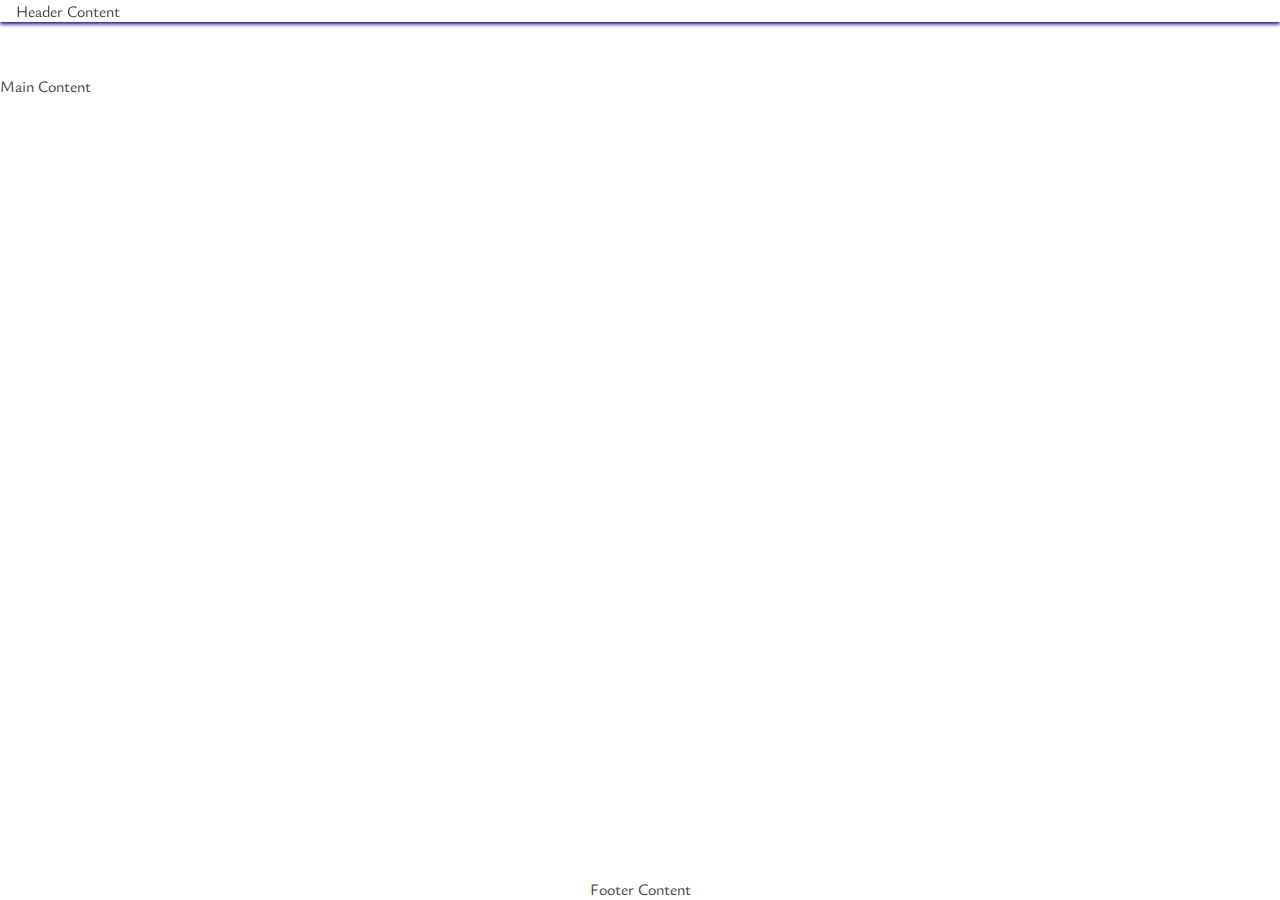
<file: index.html>
<!DOCTYPE html>
<html lang="en">
<head>
    <meta charset="UTF-8">
    <meta name="viewport" content="width=device-width, initial-scale=1.0">
    <title>Major Cleans</title>
    <!-- Links -->
    <link rel="stylesheet" href="assets/css/styles.css">
</head>
<body>
    <header>
        Header Content
    </header>
    <main>
        Main Content
    </main>
    <footer>
        Footer Content
    </footer>
</body>
</html>
</file>
<file: assets/css/styles.css>
/* Google Fonts Import */
@import url('https://fonts.googleapis.com/css2?family=Raleway:ital,wght@0,100..900;1,100..900&family=Ysabeau+Office:ital,wght@0,1..1000;1,1..1000&display=swap');

/* Asterisk Wildcard Selector to override default styles added by browser*/
    * {
        margin: 0;
        padding: 0;
        box-sizing: border-box;
    }

/* General page styles */

    body {
        /* Use flexbox to create a full-height layout */
        min-height: 100vh; /* Ensure the body takes up at least the full viewport height */
        display: flex;
        flex-direction: column;
        /* General font styles */
        font-family: 'Ysabeau Office', sans-serif;
        color: #3a3a3a;
    }

    .center-text-us {
        /* Center text in the main content */
        text-align: center; /* Center text */
        font-size: 1.2em;
        margin: 1rem; /* Add margin around centered text */
        margin-top: 8.5rem;
    }

    #center-text-us {
        /* Center text in the main content */
        text-align: center; /* Center text */
        font-size: 1.2em;
        margin: 1rem; /* Add margin around centered text */
        margin-top: 2.5rem;
    }

    .capitalize-text {
        /* Capitalize text */
        text-transform: capitalize; /* Capitalize text */
    }

    .enlarge-text {
        /* Enlarge text */
        font-size: 2.5rem; /* Increase font size */
        font-weight: bold; /* Make text bold */
    }

    .heading-color {
        /* Heading color */
        color: #000080; /* Dark blue color for headings */
    }

    .page-header-color {
    /* Style for the background color at the top of each page */
    background-color: #f0f0f0; /* Light background color for contrast */
    width: 100%; /* Full width for background color section */
    height: 200px; /* Full height for background color section */
}
/* 404 Error Page Styles */

#error-image {
    /* Style for the 404 image */
    width: 400px; /* Fixed width for 404 image */
    height: 400px; /* Fixed height for 404 image */
    background: url('../images/error-image.jpg'); /* Background image for 404 */
    background-size: cover; /* Cover the entire area */
    background-position: center center; /* Center the image */
    background-repeat: no-repeat; /* Prevent image repetition */
    box-shadow: 0 2px 4px #000080; /* Add shadow for 404 image */
    z-index: 1; /* Ensure 404 image is behind other content */
    margin-top: 2rem; /* Add top margin for spacing */
    border-radius: 50px; /* Rounded corners for 404 image */
}

/* Header styles */

header {
    /* look for background image to use here */
    background-color: #ffffff;
    padding: 0 1rem; /* Add padding to the header */
    position: fixed; /* Fix the header to the top of the viewport */
    z-index: 100;
    width: 100%;
    box-shadow: 0 2px 4px #000080; /* Add shadow for header */
    display:flex; 
    justify-content: space-between; /* Space between logo and menu */
    align-items: baseline; /* Center items vertically */
}

header a {
    /* Style links in the header */
    color: #3a3a3a;
    text-decoration: none;
    font-weight: 500;
    margin-right: 1rem; /* Add space between links */
}

#logo {
    /* Center the logo horizontally */
    font-family: 'Raleway', sans-serif;
    text-transform: uppercase;
    color: #000080;
    letter-spacing: 1px;
}

#menu {
    /* Style list items in the menu */
    list-style: none; /* Remove default list styling */
    letter-spacing: 2px;
    font-size: 110%;
}

#menu li {
    margin-bottom: 10px;
}

.menu-toggle-label {
    font-size: 2rem; /* Increase font size for the menu toggle */
}

.active {
    /* Style for active links */
    color: #000080; /* Tomato color for active link */
    font-weight: bold;
    border-bottom: 2px solid black; /* Underline effect */
}

/* Navigation dropdown styles */

nav {
    position: absolute; /* Position relative for dropdown */
    background-color: #ffffff; /* Background color for dropdown */
    width: 100%; /* Full width for dropdown */
    padding: 0 1rem; /* Add padding to the dropdown */
    display: none; /* Hide dropdown by default */
    top: 100%;
    left: 0; /* Align dropdown to the left */
    box-shadow: 0 2px 4px #000080; /* Add shadow for dropdown */
}

/* Nav-toggle styles */

#menu-toggle:checked~nav {
    display: block; /* Show dropdown when toggle is checked */
}

#menu-toggle {
    display: none; /* Hide the checkbox input */
}

/* Main content styles */
main {
    /* Make main element take up any surplus space and push footer down*/
    flex: 1 0 auto;
    margin-top: 47px; /* Offset for fixed header */
}

.welcome-text {
    /* Style for welcome text */
    font-family: 'Raleway', sans-serif;
    font-size: 2rem; /* Font size for welcome text */
    color: #f0f0f0; /* Use a white for welcome text */
    margin: 1rem; /* Add margin around welcome text */
    text-align: center; /* Center the welcome text */
    text-transform: uppercase; /* Transform text to uppercase */
    margin-top: 0px; /* Add top margin for spacing */
    position: relative; /* Position relative for welcome text */
}

#welcome-section {
    /* Style for welcome section */
    display: flex; /* Use flexbox for layout */
    flex-direction: column; /* Arrange items in a column */
    align-items: center; /* Center items horizontally */
    justify-content: center; /* Center items vertically */
    padding: 2rem; /* Add padding to the welcome section */
    background-color: rgba(0, 0, 240, 0.7); /* Light background color for contrast */
    margin-top: 20px; /* Add top margin for spacing */
    z-index: 1; /* Ensure welcome section is above other content */
    border-radius: 50px; /* Rounded corners for welcome section */
}

#welcome-section>a {
    text-decoration: none; /* Remove underline from links */
    color: #f0f0f0; /* Use a white color for links */
    font-weight: bold; /* Make links bold */
}

#welcome-section>a:hover {
    /* Style for links on hover */
    color: black; /* Text turns to black when user hovers */
    border-bottom: 2px solid #000080; /* Underline effect on hover */
}

/* Main Image Styles */

#main-image {
    width: 100%; /* Full width for header image */
    height: 400px; /* Fixed height for header image */
    background: url('../images/header-picture.jpg'); /* Background image for header */
    background-size: cover; /* Cover the entire area */
    background-position: center; /* Center the image */
    box-shadow: 0 2px 4px #000080; /* Add shadow for header image */
    margin-top: 0; /* Remove top margin for header image */
    z-index: -1; /* Ensure header image is behind other content */
}

.valet {
    /* Style for the main content section */
    display: flex; /* Use flexbox for layout */
    flex-direction: column; /* Arrange items in a column */
    align-items: center; /* Center items horizontally */
    justify-content: center; /* Center items vertically */
    padding: 2rem; /* Add padding to the main content section */
    background-color: #f0f0f0; /* Light background color for contrast */
}

.button {
    /* Style for buttons */
    background-color: #000080; /* Dark blue background */
    color: white; /* White text color */
    border: none; /* Remove border */
    border-radius: 5px; /* Rounded corners */
    cursor: pointer; /* Pointer cursor on hover */
    font-size: 1.5rem; /* Font size for button */
    text-transform: capitalize; /* Capitalize button text */
    display: block; /* Make button a block element */
    margin: 0 auto; /* Center the button horizontally */
    text-decoration: none;
    padding: 20px 40px; /* Add padding to the button */
}

.button:hover {
    /* Style for button on hover */
    background-color: #0000ff; /* Lighter blue on hover */
    color: white; /* Keep text color white */
}

/* About Us Page Styles */
#about-us {
    /* Style for the about us section */
    display: flex; /* Use flexbox for layout */
}

/* Contact us Page Styles */

#contact-us-picture {
    background-image: url(../images/contact-us-picture.jpg);
    background-repeat: no-repeat;
    background-size: cover;
    width: 100%;
    height: 100vh;
}

#quote-form {
    color: #00ffff;
    background-color: rgba(60, 60, 60, 0.6);
    padding: 30px;
}

.text-input {
    background: transparent;
    color: #ffffff;
    width: 100%;
    height: 25px;
    margin: 5px 0 20px 0;
    border: 1px solid #00ffff;
    border-radius: 2px;
    padding: 0 5px;
}

option {
    color: #000000;
}

#quote-button {
    justify-items: center;
    margin-top: 10px;
    border-radius: 5px;
    padding: 15px 32px;
    font-size: 100%;
    background-color: #00ffff;
    color: #000000;
    font-weight: bold;
    font-size: xx-large;
}

#quote-button:hover {
    background-color: #000080; /* Dark blue on hover */
    color: white; /* White text color on hover */
}

#red {
    color: red;
    margin: 15px;
}

/*Services Page Styles*/

#squeeze-me-in {
    display: flex;
}

.description {
    flex-direction: column;
    justify-items: center;
    padding: 20px 20px;
    margin: 20px 10px;
}

.background-color {
    list-style: none;
    color: #f0f0f0;
    background-color: #0000ff;
    border-radius: 10px;
}

.blue {
    color: #000080;
}

#refresh-me {
    display: flex;
}

#showroom-clean {
    display: flex;
}

/* Testimonial Page Style */

/* Footer styles */

footer {
    background-color: white;
    display: flex;
    justify-content: center; /* Center footer content */
}

div #social-icons {
    display: flex;
    justify-content: center; /* Center social icons */
    padding: 1rem; /* Add padding to the footer */
    gap: 1rem; /* Add space between social icons */
}

/* Meduia Queries for Responsive Design */

/* Responsive design for mobiles and larger screens */
@media screen and (min-width: 360px) {

    .welcome-text {
        font-size: 1.2rem; /* Adjust font size for welcome text */
        margin-top: 0; 
    }

    main {
        margin-top: 44px; /* Adjust top margin for main content */
    }

    #main-image {
        height: 300px; /* Adjust height for header image */
        display: flex; /* Use flexbox for header image */
        align-items: center; /* Center content vertically */
        justify-content: center; /* Center content horizontally */
    }

    #valet-button {
        /* Style for the valet button */
        background-color: #000080; /* Dark blue background */
        color: white; /* White text color */
        border: none; /* Remove border */
        border-radius: 5px; /* Rounded corners */
        cursor: pointer; /* Pointer cursor on hover */
        font-size: 1rem; /* Font size for button */
        text-transform: capitalize; /* Capitalize button text */
        display: block; /* Make button a block element */
        margin: 0 auto; /* Center the button horizontally */
        text-decoration: none;
    }

    #valet-button:hover {
        /* Style for valet button on hover */
        background-color: #0000ff; /* Lighter blue on hover */
        color: white; /* Keep text color white */
    }

    .valet {
        /* Style for the main content section */
        display: flex; /* Use flexbox for layout */
        flex-direction: column; /* Arrange items in a column */
        align-items: center; /* Center items horizontally */
        justify-content: center; /* Center items vertically */
        padding: 2rem; /* Add padding to the main content section */
        background-color: #f0f0f0; /* Light background color for contrast */
}

    #lifestyles {
        display: flex; /* Use flexbox for layout */
        flex-wrap: wrap; /* Allow items to wrap to the next line */
        justify-content: center; /* Center items horizontally */
        gap: 20px; /* Add space between items */
        margin-top: 20px; /* Add top margin for reasons section */
}

    #foam-picture {
        width: 300px; /* Full width for foam picture */
        height: 300px; /* Fixed height for foam picture */
        background: url('../images/foam-picture-1.jpg'); /* Background image for foam */
        background-size: cover; /* Cover the entire area */
        background-position: center; /* Center the image */
        box-shadow: 0 2px 4px #000080; /* Add shadow for foam picture */
        border-radius: 50%; /* Make the foam picture circular */
        margin: 20px; /* Add top margin for foam picture */
}

    .one-two li, .three-four li {
        /* Style for list items in the main content */
        width: 100%; /* Full width for list items */
        text-align: center; /* Center text in list items */
        font-size: 1.2rem; /* Font size for list items */
        margin-bottom: 10px; /* Add space between list items */
        list-style: none; /* Remove default list styling */
    }

    .center-text {
        /* Center text in the main content */
        text-align: center; /* Center text */
        /*margin: 1rem; /* Add margin around centered text */
        margin-top: 2.5rem;
    }

    #beginning {
        display: flex;
        position: relative;
        height: 240px;
    }

    .container {
        width: 60%;
        zoom: 60%;
    }

    #first {
        position: absolute;
        width: 75%;
        height: 250px;
        background-color: #0000ff;
        border-radius: 50px;
        text-size-adjust: 80%;
        color: #f0f0f0;
        margin-top: 100px;
        transform: translate(10px,10px);
        padding: 20px;
    }

    #ste-john {
        position: relative;
        background-image: url(../images/ste-and-john.jpg);
        background-position: 50% 10%;
        background-repeat: no-repeat;
        Height: 400px;
        transform: translate(380px,10px);
        zoom: 60%;
        border-radius: 50px;
        z-index: -1;
        box-shadow: 0 2px 4px #000080;
    }

    #present {
        display: flex;
        position: relative;
        height: 210px;
    }
    
    #second {
        position: absolute;
        width: 75%;
        height: 220px;
        background-color: #0000ff;
        border-radius: 50px;
        text-size-adjust: 80%;
        color: #f0f0f0;
        margin-top: 100px;
        transform: translate(10px,10px);
        left: 70px;
        padding: 20px;
    }

    #car-image {
        position: relative;
        background-image: url(../images/foam-picture-2.jpg);
        background-repeat: no-repeat;
        background-position: 30% 65%;
        Height: 400px;
        transform: translate(10px,0px);
        zoom: 60%;
        border-radius: 50px;
        z-index: -1;
        box-shadow: 0 2px 4px #000080;
    }

    #future {
        display: flex;
        position: relative;
        height: 350px;
    }

    #thrid {
        position: absolute;
        width: 75%;
        height: 220px;
        background-color: #0000ff;
        border-radius: 50px;
        text-size-adjust: 80%;
        color: #f0f0f0;
        margin-top: 100px;
        transform: translate(10px,10px);
        padding: 20px;
    }

    #twocars-image {
        position: relative;
        background-image: url(../images/2-cars.jpg);
        background-repeat: no-repeat;
        background-position: 55% 50%;
        Height: 400px;
        transform: translate(380px,10px);
        zoom: 60%;
        border-radius: 50px;
        z-index: -1;
        box-shadow: 0 2px 4px #000080;
    }

    #contact-us-picture {
        background-image: url(../images/contact-us-picture.jpg);
        background-repeat: no-repeat;
        background-size: cover;
        background-position-x: 55%;
        width: 100%;
        height: 1000px;
    }

    #quote-form {
        display: flex;
        color: #ffffff;
        justify-content: center;
        align-items: center;
        flex-direction: column;
        max-width: 400px;
        height: 850px;
    }

    #quote-form>h2 {
        margin-bottom: 30px;
    }

    /* Testimonial Page Styles */

    .container-one {
        padding: 20px;
        width: 75%;
        height: 420px;
    }

    #tesla-testimonial {
        background-image: url(../images/tesla-testimonial.jpg);
        background-repeat: no-repeat;
        background-size: cover;
        background-position: center;
        border-radius: 50px;
        width: 100%;
        height: 400px;
        box-shadow: 0 2px 4px #0000ff;
    }

    #volvo-testimonial {
        background-image: url(../images/volvo-testimonial.jpg);
        background-repeat: no-repeat;
        background-size: cover;
        background-position: 60%;
        border-radius: 50px;
        width: 100%;
        height: 400px;
        box-shadow: 0 2px 4px #0000ff;
    }

    .testimonial-text {
        color: #f0f0f0;
        background-color: #000080;
        border-radius: 50px;
        padding: 20px;
        margin-top: 10px;
        width: 90%;
        justify-self: center;
        margin-bottom: 20px;
    }

    #error-image {
        width: 300px; /* Fixed width for 404 image */
        height: 300px; /* Fixed height for 404 image */
        position: relative; /* Position relative for 404 image */
        left: 25px;
    }
}

/* Responsive design for tablets and larger screens */
@media screen and (min-width: 768px) {
    /* Header */
    nav {
        display: inline-block;
        position : relative; 
        width: fit-content; 
        padding-right: 1rem; /* Add padding to the right */
        box-shadow: none; /* Remove shadow for larger screens */
        margin: auto; /* Center the nav */
    }

    #menu {
        display: flex; /* Use flexbox for horizontal layout */
        flex-direction: row; /* Arrange items in a row */
        align-items: center; /* Center items vertically */
    }

    .menu-toggle-label {
        display: none; /* Hide the menu toggle label on larger screens */
    }

    main {
        margin-top: 75px; /* Remove top margin for main content */
    }

    #logo {
        font-size: 1.8rem; /* Increase logo font size */
        line-height: 75px; /* Adjust line height for better spacing */
    }

    #foam-picture {
        width: 300px; /* Full width for foam picture */
        height: 300px; /* Fixed height for foam picture */
        background: url('../images/foam-picture-1.jpg'); /* Background image for foam */
        background-size: cover; /* Cover the entire area */
        background-position: center; /* Center the image */
        box-shadow: 0 2px 4px #000080; /* Add shadow for foam picture */
        margin: 20px; /* Add top margin for foam picture */
    }

    .center-text {
        /* Center text in the main content */
        text-align: center; /* Center text */
        margin: 1rem; /* Add margin around centered text */
        margin-top: 4.5rem;
    }

     #beginning {
        display: flex;
        position: relative;
        height: 130px;
    }

    .container {
        width: 60%;
        zoom: 60%;
    }

    #first {
        position: absolute;
        width: 75%;
        height: 130px;
        background-color: #0000ff;
        border-radius: 50px;
        color: #f0f0f0;
        margin-top: 100px;
        transform: translate(10px,10px);
    }

    #ste-john {
        position: relative;
        background-image: url(../images/ste-and-john.jpg);
        background-position: 50% 10%;
        background-repeat: no-repeat;
        Height: 400px;
        transform: translate(820px,10px);
        zoom: 60%;
        z-index: -1;
        border-radius: 50px;
        box-shadow: 0 2px 4px #000080;
    }

    #present {
        display: flex;
        position: relative;
        height: 120px;
    }
    
    #second {
        position: absolute;
        width: 75%;
        height: 120px;
        background-color: #0000ff;
        border-radius: 50px;
        color: #f0f0f0;
        margin-top: 100px;
        transform: translate(120px,10px);
        left: 70px;
    }

    #car-image {
        position: relative;
        background-image: url(../images/foam-picture-2.jpg);
        background-repeat: no-repeat;
        background-position: 30% 65%;
        Height: 400px;
        transform: translate(10px,0px);
        zoom: 60%;
        border-radius: 50px;
        z-index: -1;
        box-shadow: 0 2px 4px #000080;
    }

    #future {
        display: flex;
        position: relative;
        height: 250px;
    }

    #thrid {
        position: absolute;
        width: 75%;
        height: 130px;
        background-color: #0000ff;
        border-radius: 50px;
        text-size-adjust: 80%;
        color: #f0f0f0;
        margin-top: 100px;
        transform: translate(10px,10px);
    }

    #twocars-image {
        position: relative;
        background-image: url(../images/2-cars.jpg);
        background-repeat: no-repeat;
        background-position: 55% 50%;
        Height: 400px;
        transform: translate(820px,10px);
        zoom: 60%;
        border-radius: 50px;
        z-index: -1;
        box-shadow: 0 2px 4px #000080;
    }

    #contact-us-picture {
        background-image: url(../images/contact-us-picture.jpg);
        background-repeat: no-repeat;
        background-size: cover;
        background-position-x: 55%;
        width: 100%;
        height: 100vh;
    }

    #quote-form {
        display: flex;
        color: #ffffff;
        justify-content: center;
        align-items: center;
        flex-direction: row;
        flex-wrap: wrap;
        padding: 40px 40px;
        max-width: 400px;
        height: 800px;
        position: relative;
        left: 350px; /* Adjust position for better alignment */
    }

    #squeeze-list {
        background-image: url(../images/squeeze-me-in.jpg);
        background-repeat: no-repeat;
        background-size: cover;
        border-radius: 50px;
        width: 400px;
        height: 400px;
        flex: 1 0 auto;
        order: 0;
    }

    #refresh-list {
        background-image: url(../images/refresh-me.jpg);
        background-repeat: no-repeat;
        background-size: cover;
        border-radius: 50px;
        width: 400px;
        height: 400px;
        flex: 1 0 auto;
        order: 1;
    }

    #showroom-list {
        background-image: url(../images/showroom-clean.jpg);
        background-repeat: no-repeat;
        background-size: cover;
        border-radius: 50px;
        width: 400px;
        height: 400px;
        flex: 1 0 auto;
    }

    #tesla-testimonial {
        background-position-y: 60%;
    }

    #error-image {
        width: 400px; /* Fixed width for 404 image */
        height: 400px; /* Fixed height for 404 image */
        position: relative; /* Position relative for 404 image */
        left: 200px; /* Adjust position for better alignment */
    }
}

/* Responsive design for laptops and larger screens */
@media screen and (min-width: 992px) {
    /* Header */
     nav {
        display: inline-block;
        position : relative; 
        width: fit-content; 
        padding-right: 1rem; /* Add padding to the right */
        box-shadow: none; /* Remove shadow for larger screens */
    } 

    main {
        margin-top: 75px; /* Remove top margin for main content */
    }

    #logo {
        font-size: 2.5rem; /* Increase logo font size */
        line-height: 75px; /* Adjust line height for better spacing */
        margin: 0 0.5rem;
    }

    #menu a:hover {
        /* Style for links on hover */
        color: #000080; 
        border-bottom: 2px solid black; /* Underline effect on hover */
    }

    .valet {
        /* Style for the main content section */
        display: flex; /* Use flexbox for layout */
        flex-direction: column; /* Arrange items in a column */
        align-items: center; /* Center items horizontally */
        justify-content: center; /* Center items vertically */
        padding: 2rem; /* Add padding to the main content section */
        background-color: #f0f0f0; /* Light background color for contrast */
    }

    #lifestyles {
        display: flex; /* Use flexbox for layout */
        flex-wrap: wrap; /* Allow items to wrap to the next line */
        justify-content: center; /* Center items horizontally */
        gap: 20px; /* Add space between items */
        margin-top: 20px; /* Add top margin for reasons section */
    }

    #foam-picture {
        width: 300px; /* Full width for foam picture */
        height: 300px; /* Fixed height for foam picture */
        background: url('../images/foam-picture-1.jpg'); /* Background image for foam */
        background-size: cover; /* Cover the entire area */
        background-position: center; /* Center the image */
        box-shadow: 0 2px 4px #000080; /* Add shadow for foam picture */
        margin: 20px; /* Add top margin for foam picture */
        order: 2;
    }   

    .one-two {
        order: 1; /* Order for the first item */
    }

    .three-four {
        order: 3; /* Order for the third item */
    }
    
     #beginning {
        display: flex;
        position: relative;
        height: 200px;
    }

    .container {
        width: 60%;
        zoom: 60%;
    }

    #first {
        position: absolute;
        width: 75%;
        height: 120px;
        background-color: #0000ff;
        border-radius: 50px;
        color: #f0f0f0;
        margin-top: 180px;
        transform: translate(10px,10px);
    }

    #ste-john {
        position: relative;
        background-image: url(../images/ste-and-john.jpg);
        background-position: 50% 10%;
        background-repeat: no-repeat;
        Height: 600px;
        transform: translate(1660px,10px);
        zoom: 60%;
        z-index: -1;
        border-radius: 50px;
        box-shadow: 0 2px 4px #000080;
    }

    #present {
        display: flex;
        position: relative;
        height: 200px;
    }
    
    #second {
        position: absolute;
        width: 75%;
        height: 120px;
        background-color: #0000ff;
        border-radius: 50px;
        color: #f0f0f0;
        margin-top: 180px;
        transform: translate(300px,10px);
        left: 70px;
    }

    #car-image {
        position: relative;
        background-image: url(../images/foam-picture-2.jpg);
        background-repeat: no-repeat;
        background-position: 30% 65%;
        Height: 600px;
        transform: translate(10px,0px);
        zoom: 60%;
        border-radius: 50px;
        z-index: -1;
        box-shadow: 0 2px 4px #000080;
    }

    #future {
        display: flex;
        position: relative;
        height: 340px;
    }

    #thrid {
        position: absolute;
        width: 75%;
        height: 110px;
        background-color: #0000ff;
        border-radius: 50px;
        text-size-adjust: 80%;
        color: #f0f0f0;
        margin-top: 180px;
        transform: translate(10px,10px);
    }

    #twocars-image {
        position: relative;
        background-image: url(../images/2-cars.jpg);
        background-repeat: no-repeat;
        background-position: 55% 50%;
        Height: 600px;
        transform: translate(1660px,10px);
        zoom: 60%;
        border-radius: 50px;
        z-index: -1;
        box-shadow: 0 2px 4px #000080;
    }

    #contact-us-picture {
        background-image: url(../images/contact-us-picture.jpg);
        background-repeat: no-repeat;
        background-size: cover;
        background-position-x: 55%;
        width: 100%;
        height: 1000px;
    }   
    
    #quote-form {
        display: flex;
        color: #ffffff;
        justify-content: center;
        align-items: center;
        max-width: 400px;
        height: 900px;
        left: 1000px; /* Adjust position for better alignment */
    }

    .container-one {
        height: 800px;
    }

    #tesla-testimonial {
        height: 750px;
    }

    #volvo-testimonial {
        height: 750px;
    }

    #error-image {
        width: 400px; /* Fixed width for 404 image */
        height: 400px; /* Fixed height for 404 image */
        position: relative; /* Position relative for 404 image */
        left: 550px; /* Adjust position for better alignment */
    }
}
</file>
